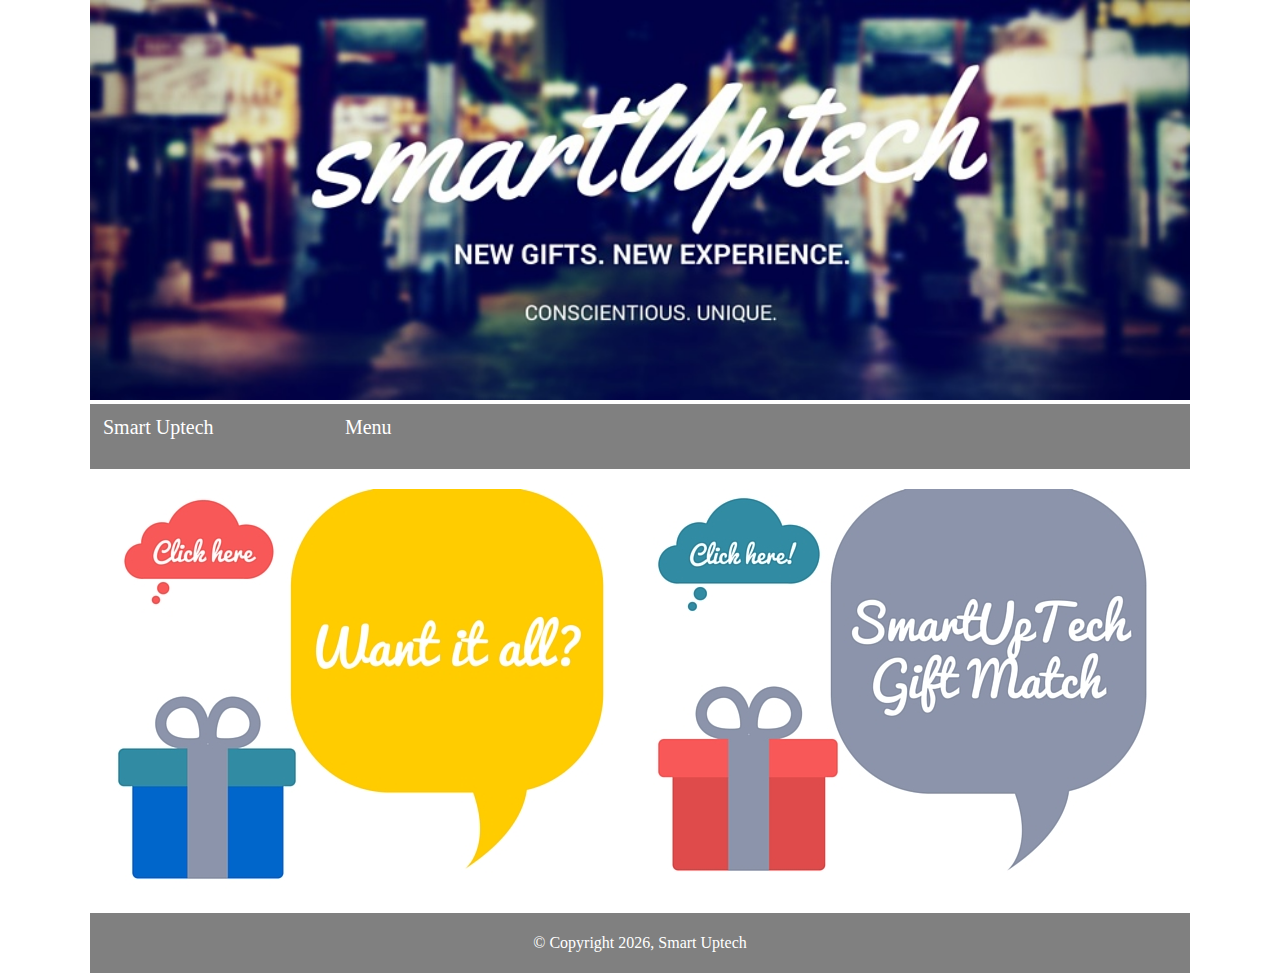
<file: index.html>
<!DOCTYPE html>
<html>
<head>
  <title>Smart Uptech Home Page</title>
  <link rel="stylesheet" type="text/css" href="style.css">
  <script src="index.js" type="text/javascript"></script>
  <script src="dropmenu.js" type="text/javascript"></script>  
</head>

<body class="container">

  <div>

    <img src="smartUptechheader.jpg" alt="homepage" width="1100" height="400" />

  </div>

	<div class="container">
    	<nav>
      	<table class="menutable">

        <tr>

          <td>

            <a href="index.html">Smart Uptech</a>
            <br/>
		 </td>	
				<td onmouseover="showMenu( 'dropmenu') " onmouseout="hideMenu( 'dropmenu') ">
				
					<a href="#">Menu</a>
					<br/>

					<table class="menu" id="dropmenu">
						<tr><td class="menu "><a href="index.html">Home</a></td></tr>
						<tr><td class="menu "><a href="#">About Us</a></td></tr>
						<tr><td class="menu "><a href="products.html">Gift Matcher</a></td></tr>
						<tr><td class="menu "><a href="allproducts.html">Products</a></td></tr>
					</table>

				</td>
			</tr>
		</table>
	</nav>		
	</div>
		<section id="section1">

  				<div class="half column">
  					
  					<a href="allproducts.html">
    					<img onMouseMove="ImageSwapOn(this)" onMouseOut="ImageSwapOff(this)" src="3.jpg" alt="allgifts " style="width:480;height:400; ">
					</a>
					
  				</div><!-- half column -->

  				<div class="half column">
  					
  					<a href="products.html">
   					 <img onMouseMove="ImageSwapOn1(this)" onMouseOut="ImageSwapOff1(this)" src="1.jpg " alt="selectgift" style="width:480;height:400;">
					</a>
  				</div><!-- /half column -->
  			</div><!-- /row -->

		</section><!-- /#section1 -->
	
		<footer>
  			<p>&copy; Copyright <script>new Date().getFullYear()>2010&&document.write(+new Date().getFullYear());</script>, Smart Uptech</p>
		</footer>

</body>
</html>
</file>
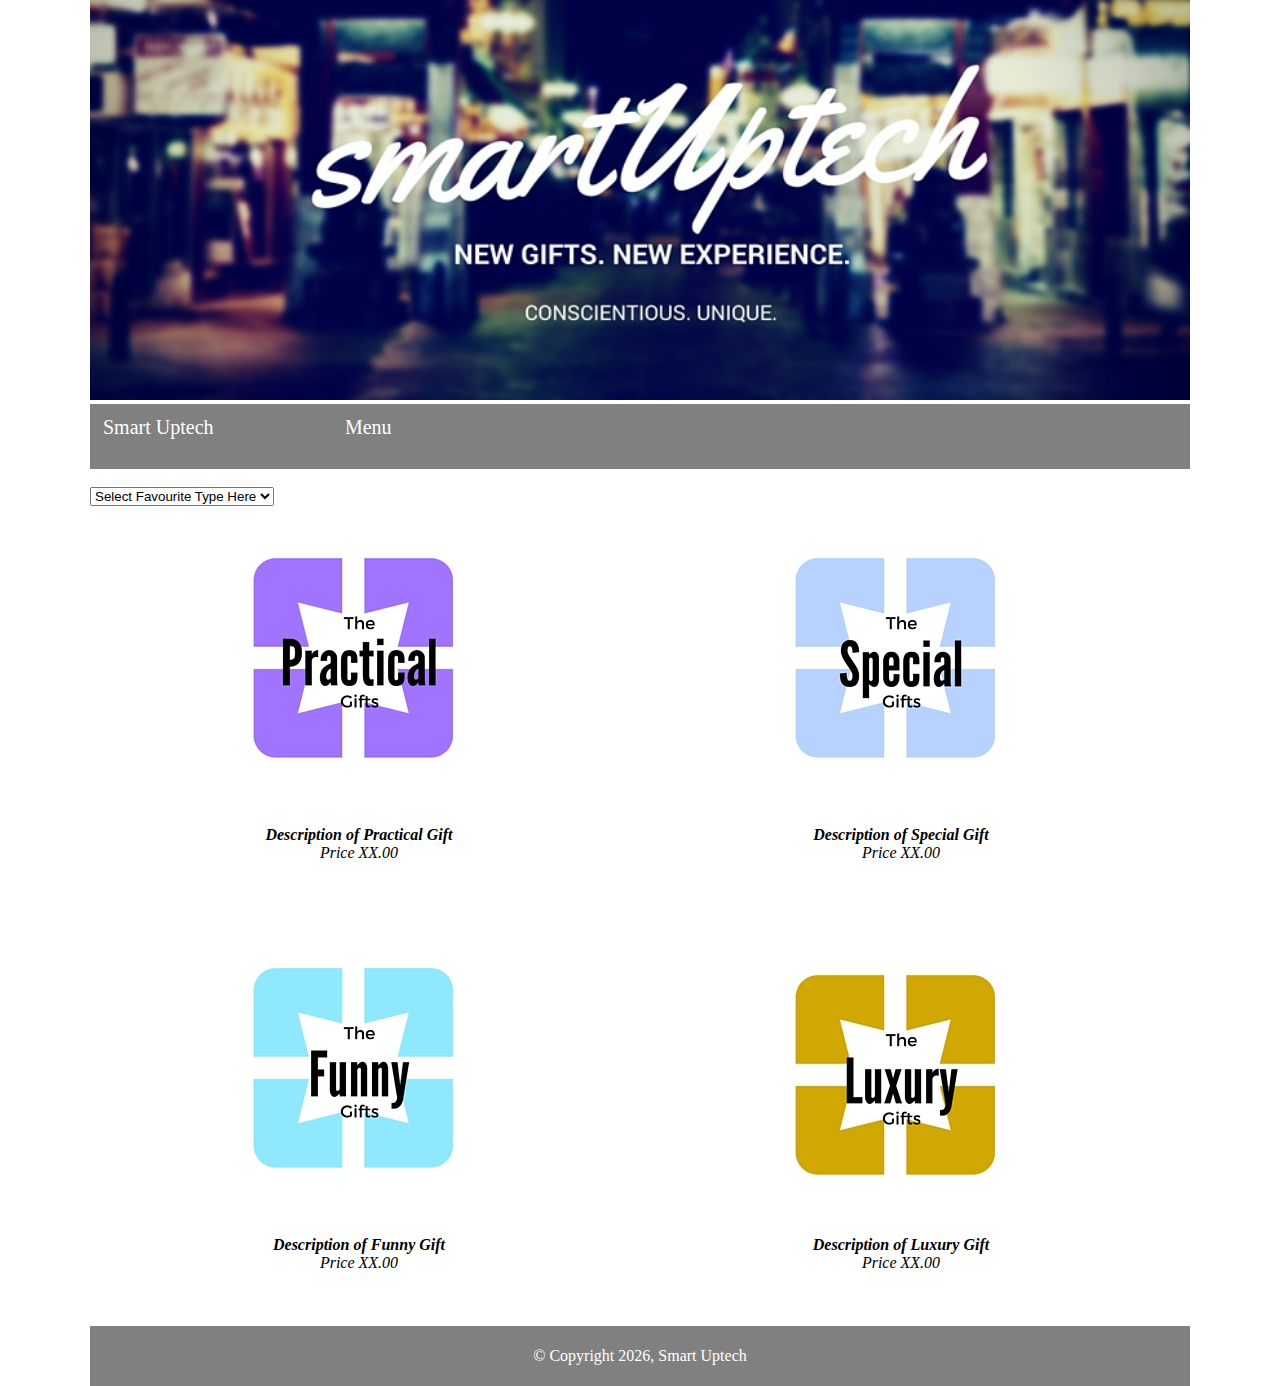
<file: allproducts.html>
<!DOCTYPE html>
<html>

<head>
  <title>Smart Uptech Home Page</title>
  <link rel="stylesheet" type="text/css" href="style.css">
  <script src="dropmenu.js" type="text/javascript"></script>
  <script src="products.js" type="text/javascript"></script>
  <script src="bgcookies.js" type="text/javascript"></script>
</head>

<body id="body" class="container">
		
  <div>

    <img src="smartUptechheader.jpg" alt="homepage" width="1100" height="400" />

  </div>

  <div class="container">
    	<nav>
      	<table class="menutable">

        <tr>

          <td>

            <a href="index.html">Smart Uptech</a>
            <br/>
		 </td>	
				<td onmouseover="showMenu( 'dropmenu') " onmouseout="hideMenu( 'dropmenu') ">
				
					<a href="#">Menu</a>
					<br/>

					<table class="menu" id="dropmenu">
						<tr><td class="menu "><a href="index.html">Home</a></td></tr>
						<tr><td class="menu "><a href="#">About Us</a></td></tr>
						<tr><td class="menu "><a href="products.html">Gift Matcher</a></td></tr>
						<tr><td class="menu "><a href="allproducts.html">Products</a></td></tr>
					</table>

				</td>
			</tr>
		</table>
	</nav>	
</div>
	<div>		
		<br>		
		<!-- Dropdown list for the gift type selection --> 
		<select id="types" onchange="giftType()">
			<option value="">Select Favourite Type Here</option>
			<option value="all">All Gifts</option>			
			<option value="practical">Practical</option>
			<option value="special">Special</option>
			<option value="luxury">Luxury</option>
			<option value="funny">Funny</option>
		</select>
	</div>
	
<section id="section1">
  <div class="row">
  <div class="half column">
    <img src="gift1.jpg" alt="Practical" style="width:350;height:300;">
    <p>
    <i><b>Description of Practical Gift</b></i><br>
    <i>Price XX.00</i>
    <br>
    <b><a href="practical.html">Test Link</a></b>
    </p>
  </div><!-- half column -->

  <div class="half column">
    <img src="gift2.jpg" alt="Special" style="width:350;height:300;">
    <p>
    <i><b>Description of Special Gift</b></i><br>
    <i>Price XX.00</i><br>
    <b><a href="special.html">Test Link</a></b>
    </p>
  </div><!-- /half column -->
</section><!-- /#section1 -->

<div id="aside1">

</div>

<section id="aside4">
  <div class="half column">
    <img src="gift3.jpg" alt="Funny" style="width:350;height:300;">
    <p>
    <i><b>Description of Funny Gift</b></i><br>
    <i>Price XX.00</i><br>
    <b><a href="funny.html">Test Link</a></b>
    </p>
  </div>
  <div class="half column">
    <img src="gift4.jpg" alt="Luxury" style="width:350;height:300;">
    <p>
    <i><b>Description of Luxury Gift</b></i><br>
    <i>Price XX.00</i><br>
    <b><a href="luxury.html">Test Link</a></b>
    </p>
  </div>
</section>

<footer>
  <p>&copy; Copyright <script>new Date().getFullYear()>2010&&document.write(+new Date().getFullYear());</script>, Smart Uptech</p>
</footer>

</body>
</html>
</file>
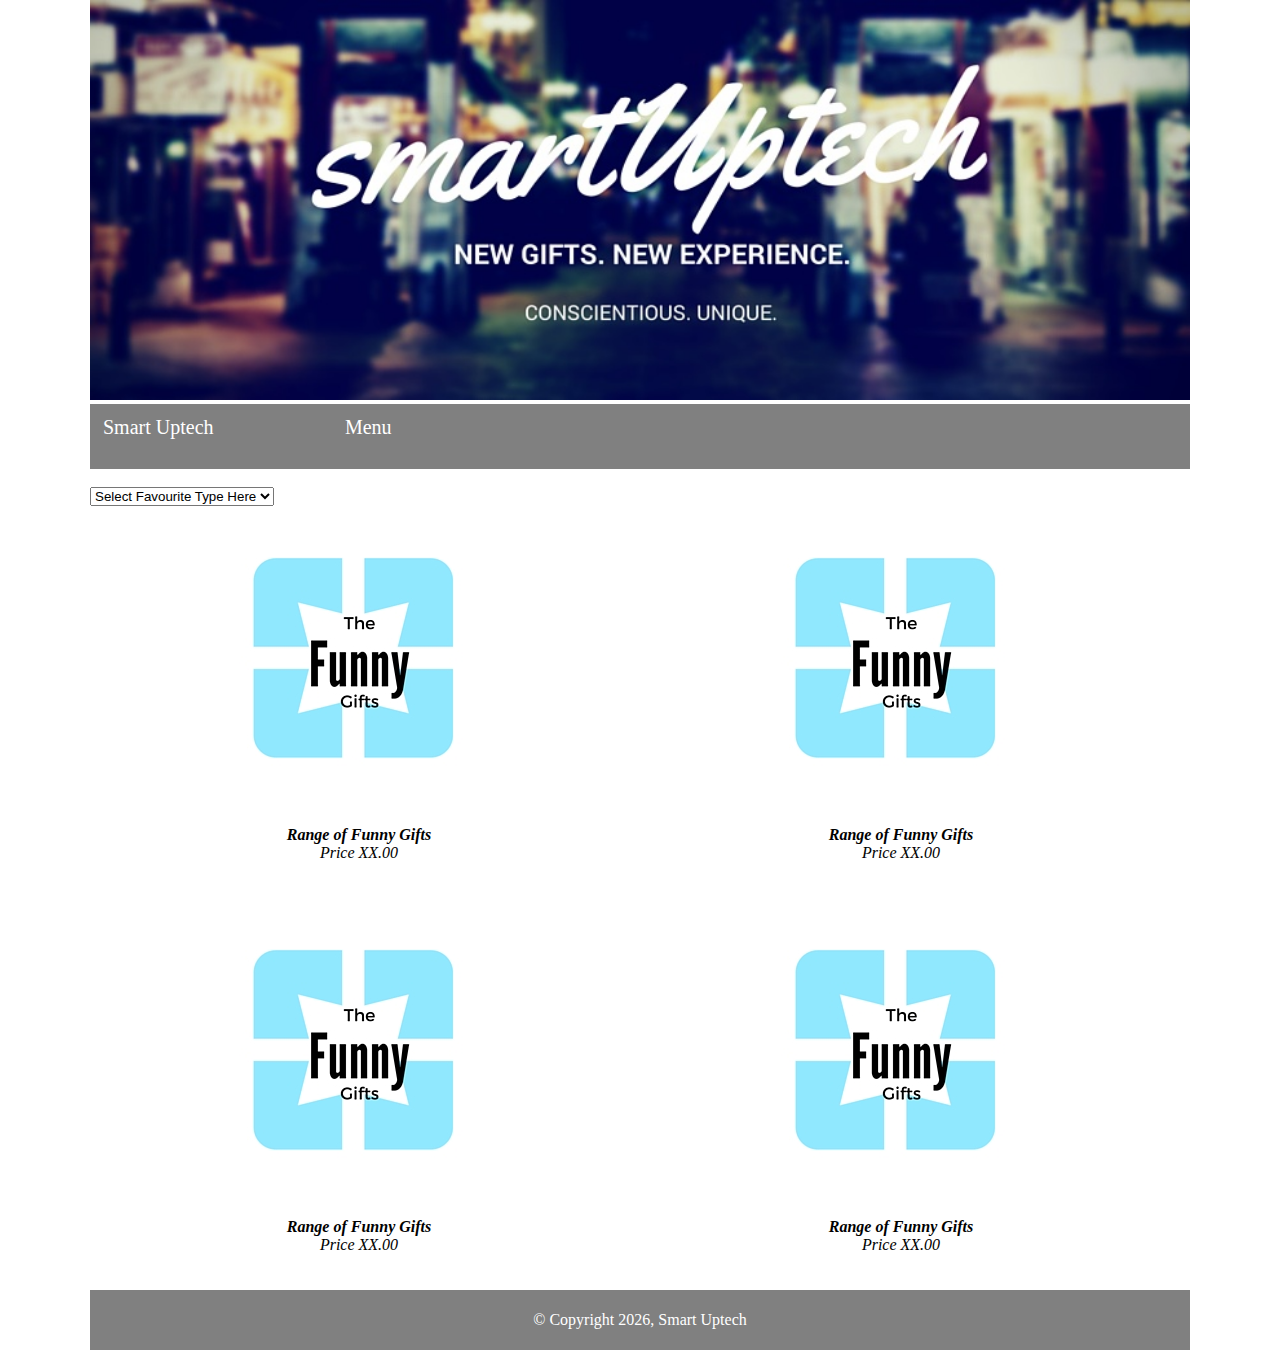
<file: funny.html>
<!DOCTYPE html>
<html>

<head>
  <title>Smart Uptech Home Page</title>
  <link rel="stylesheet" type="text/css" href="style.css">
  <script src="dropmenu.js" type="text/javascript"></script>
  <script src="products.js" type="text/javascript"></script>
  <script src="bgcookies.js" type="text/javascript"></script>
</head>

<body id="body" class="container">

  <div>

    <img src="smartUptechheader.jpg" alt="homepage" width="1100" height="400" />

  </div>

  <div class="container">
    	<nav>
      	<table class="menutable">

        <tr>

          <td>

            <a href="index.html">Smart Uptech</a>
            <br/>
		 </td>	
				<td onmouseover="showMenu( 'dropmenu') " onmouseout="hideMenu( 'dropmenu') ">
				
					<a href="#">Menu</a>
					<br/>

					<table class="menu" id="dropmenu">
						<tr><td class="menu "><a href="index.html">Home</a></td></tr>
						<tr><td class="menu "><a href="#">About Us</a></td></tr>
						<tr><td class="menu "><a href="products.html">Gift Matcher</a></td></tr>
						<tr><td class="menu "><a href="allproducts.html">Products</a></td></tr>
					</table>

				</td>
			</tr>
		</table>
	</nav>
  </div>
  <div>
    <br>
    <!-- Dropdown list for the gift type selection -->
    <select id="types" onchange="giftType()">
			<option value="">Select Favourite Type Here</option>
			<option value="all">All Gifts</option>			
			<option value="practical">Practical</option>
			<option value="special">Special</option>
			<option value="luxury">Luxury</option>
			<option value="funny">Funny</option>
		</select>
  </div>
  <section id="section1">
    <div class="row">
      <div class="half column">
        <img src="gift3.jpg" alt="Funny" style="width:350;height:300;">
        <p>
          <i><b>Range of Funny Gifts</b></i><br>
          <i>Price XX.00</i>
        </p>
      </div>
      <!-- half column -->

      <div class="half column">
        <img src="gift3.jpg" alt="Funny" style="width:350;height:300;">
        <p>
          <i><b>Range of Funny Gifts</b></i><br>
          <i>Price XX.00</i>
        </p>
      </div>
      <!-- /half column -->
  </section>
  <!-- /#section1 -->

  <div id="aside1">

  </div>

  <section id="aside4">
    <div class="half column">
      <img src="gift3.jpg" alt="Funny" style="width:350;height:300;">
      <p>
        <i><b>Range of Funny Gifts</b></i><br>
        <i>Price XX.00</i>
      </p>
    </div>
    <div class="half column">
      <img src="gift3.jpg" alt="Funny" style="width:350;height:300;">
      <p>
        <i><b>Range of Funny Gifts</b></i><br>
        <i>Price XX.00</i>
      </p>
    </div>
  </section>

  <footer>
    <p>&copy; Copyright
      <script>
        new Date().getFullYear()>2010&&document.write(+new Date().getFullYear());
      </script>, Smart Uptech</p>
  </footer>

</body>

</html>
</file>
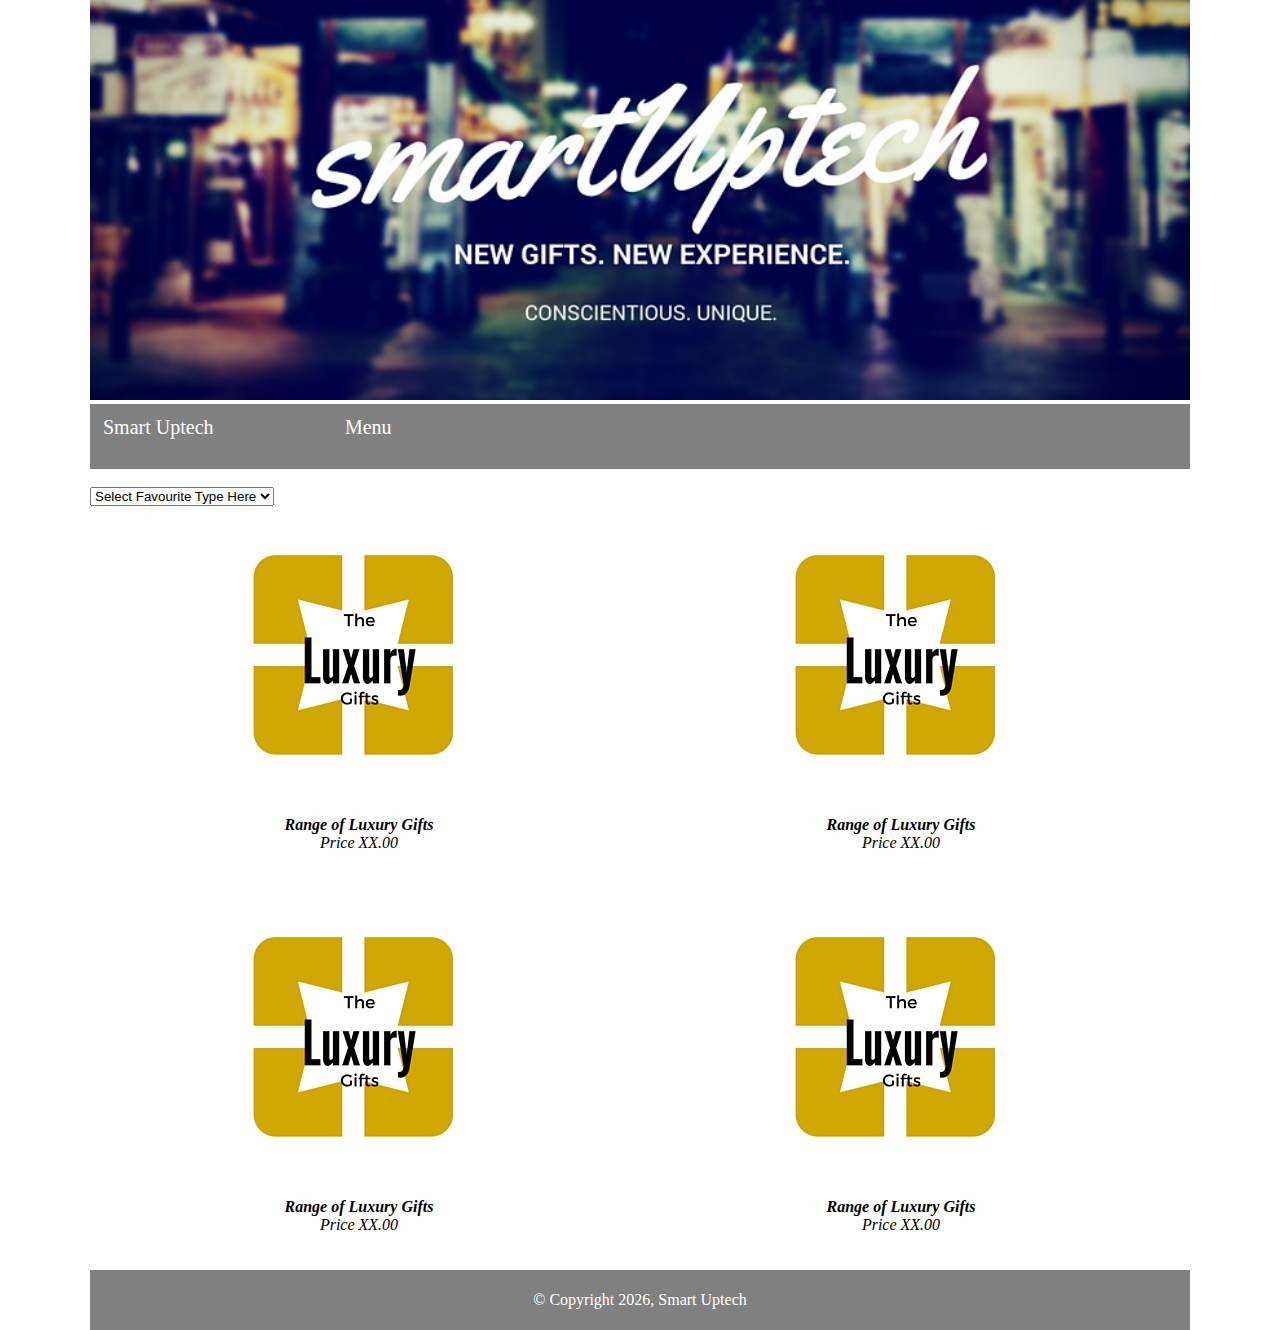
<file: luxury.html>
<!DOCTYPE html>
<html>

<head>
  <title>Smart Uptech Home Page</title>
  <link rel="stylesheet" type="text/css" href="style.css">
  <script src="dropmenu.js" type="text/javascript"></script>
  <script src="products.js" type="text/javascript"></script>
  <script src="bgcookies.js" type="text/javascript"></script>
</head>

<body id="body" class="container">

  <div>

    <img src="smartUptechheader.jpg" alt="homepage" width="1100" height="400" />

  </div>

  <div class="container">
    	<nav>
      	<table class="menutable">

        <tr>

          <td>

            <a href="index.html">Smart Uptech</a>
            <br/>
		 </td>	
				<td onmouseover="showMenu( 'dropmenu') " onmouseout="hideMenu( 'dropmenu') ">
				
					<a href="#">Menu</a>
					<br/>

					<table class="menu" id="dropmenu">
						<tr><td class="menu "><a href="index.html">Home</a></td></tr>
						<tr><td class="menu "><a href="#">About Us</a></td></tr>
						<tr><td class="menu "><a href="products.html">Gift Matcher</a></td></tr>
						<tr><td class="menu "><a href="allproducts.html">Products</a></td></tr>
					</table>

				</td>
			</tr>
		</table>
	</nav>
  </div>
  <div>
    <br>
    <!-- Dropdown list for the gift type selection -->
    <select id="types" onchange="giftType()">
			<option value="">Select Favourite Type Here</option>
			<option value="all">All Gifts</option>			
			<option value="practical">Practical</option>
			<option value="special">Special</option>
			<option value="luxury">Luxury</option>
			<option value="funny">Funny</option>
		</select>
  </div>

  <section id="section1">
    <div class="row">
      <div class="half column">
        <img src="gift4.jpg" alt="Luxury" style="width:350;height:300;">
        <p>
          <i><b>Range of Luxury Gifts</b></i><br>
          <i>Price XX.00</i>
        </p>
      </div>
      <!-- half column -->

      <div class="half column">
        <img src="gift4.jpg" alt="Luxury" style="width:350;height:300;">
        <p>
          <i><b>Range of Luxury Gifts</b></i><br>
          <i>Price XX.00</i>
        </p>
      </div>
      <!-- /half column -->
  </section>
  <!-- /#section1 -->

  <div id="aside1">

  </div>

  <section id="aside4">
    <div class="half column">
      <img src="gift4.jpg" alt="Luxury" style="width:350;height:300;">
      <p>
        <i><b>Range of Luxury Gifts</b></i><br>
        <i>Price XX.00</i>
      </p>
    </div>
    <div class="half column">
      <img src="gift4.jpg" alt="Luxury" style="width:350;height:300;">
      <p> <i><b>Range of Luxury Gifts</b></i><br>
        <i>Price XX.00</i>
      </p>
    </div>
  </section>

  <footer>
    <p>&copy; Copyright
      <script>
        new Date().getFullYear()>2010&&document.write(+new Date().getFullYear());
      </script>, Smart Uptech</p>
  </footer>

</body>

</html>
</file>
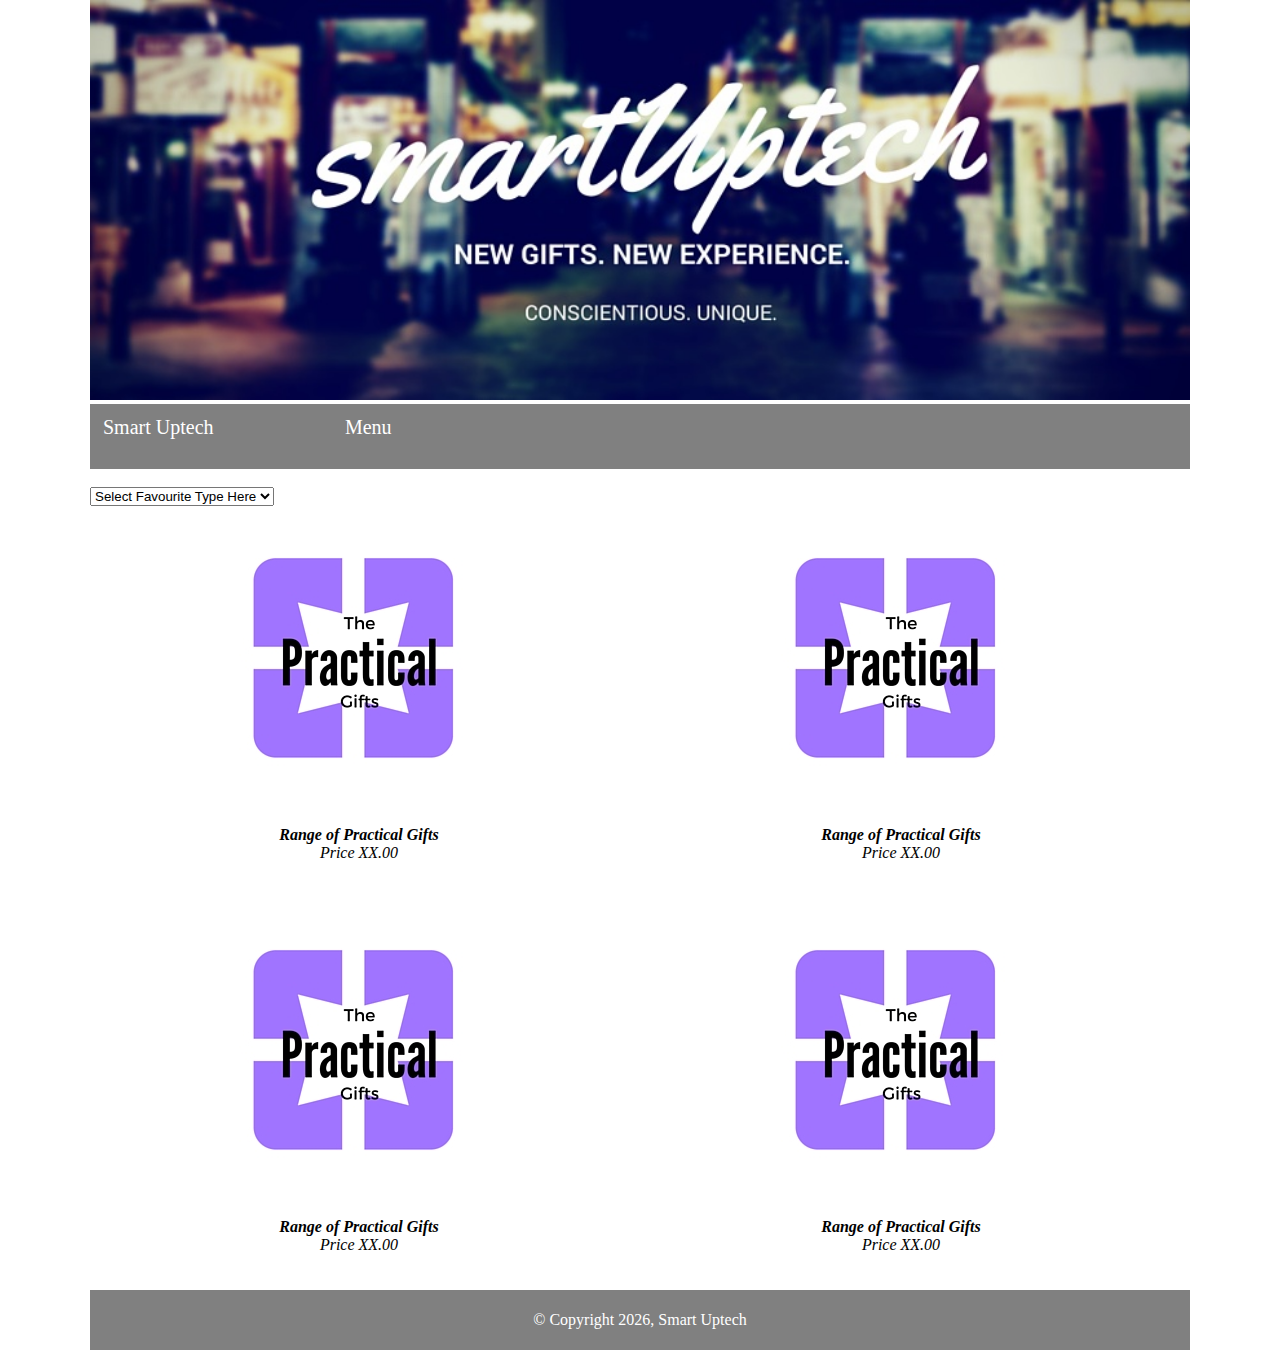
<file: practical.html>
<!DOCTYPE html>
<html>

<head>
  <title>Smart Uptech Home Page</title>
  <link rel="stylesheet" type="text/css" href="style.css">
  <script src="dropmenu.js" type="text/javascript"></script>
  <script src="products.js" type="text/javascript"></script>
  <script src="bgcookies.js" type="text/javascript"></script>
</head>

<body id="body" class="container">
		
  <div>

    <img src="smartUptechheader.jpg" alt="homepage" width="1100" height="400" />

  </div>

  <div class="container">
    	<nav>
      	<table class="menutable">

        <tr>

          <td>

            <a href="index.html">Smart Uptech</a>
            <br/>
		 </td>	
				<td onmouseover="showMenu( 'dropmenu') " onmouseout="hideMenu( 'dropmenu') ">
				
					<a href="#">Menu</a>
					<br/>

					<table class="menu" id="dropmenu">
						<tr><td class="menu "><a href="index.html">Home</a></td></tr>
						<tr><td class="menu "><a href="#">About Us</a></td></tr>
						<tr><td class="menu "><a href="products.html">Gift Matcher</a></td></tr>
						<tr><td class="menu "><a href="allproducts.html">Products</a></td></tr>
					</table>

				</td>
			</tr>
		</table>
	</nav>	
</div>
	<div>		
		<br>		
		<!-- Dropdown list for the gift type selection --> 
		<select id="types" onchange="giftType()">
			<option value="">Select Favourite Type Here</option>
			<option value="all">All Gifts</option>			
			<option value="practical">Practical</option>
			<option value="special">Special</option>
			<option value="luxury">Luxury</option>
			<option value="funny">Funny</option>
		</select>
	</div>
<section id="section1">
  <div class="row">
  <div class="half column">
    <img src="gift1.jpg" alt="Practical" style="width:350;height:300;">
    <p>
    <i><b>Range of Practical Gifts</b></i><br>
    <i>Price XX.00</i>
    </p>
  </div><!-- half column -->

  <div class="half column">
    <img src="gift1.jpg" alt="Practical" style="width:350;height:300;">
    <p>
    <i><b>Range of Practical Gifts</b></i><br>
    <i>Price XX.00</i>
    </p>
  </div><!-- /half column -->
</section><!-- /#section1 -->

<div id="aside1">

</div>

<section id="aside4">
  <div class="half column">
    <img src="gift1.jpg" alt="Practical" style="width:350;height:300;">
    <p>
    <i><b>Range of Practical Gifts</b></i><br>
    <i>Price XX.00</i>
    </p>
  </div>
  <div class="half column">
    <img src="gift1.jpg" alt="Practical" style="width:350;height:300;">
    <p>
    <i><b>Range of Practical Gifts</b></i><br>
    <i>Price XX.00</i>
    </p>
  </div>
</section>

<footer>
  <p>&copy; Copyright <script>new Date().getFullYear()>2010&&document.write(+new Date().getFullYear());</script>, Smart Uptech</p>
</footer>

</body>
</html>
</file>
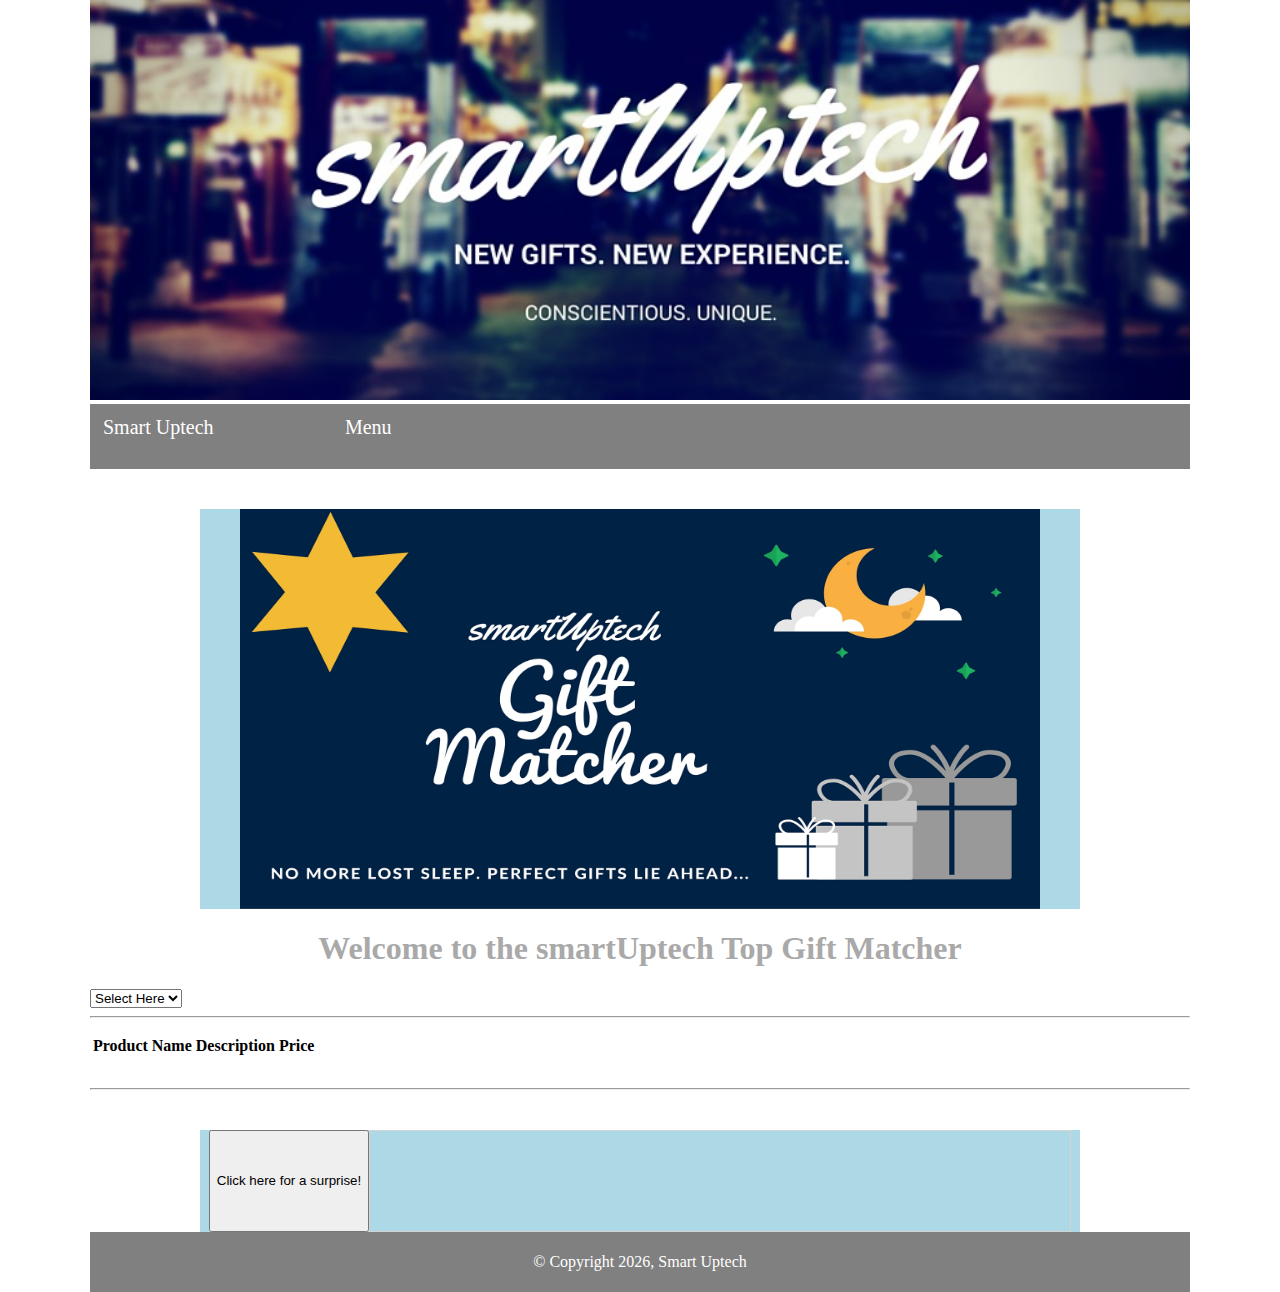
<file: products.html>
<!DOCTYPE html>
<html>

<head>
  <title>Smart Uptech Home Page</title>
  <link rel="stylesheet" type="text/css" href="style.css">
  <script src="dropmenu.js" type="text/javascript"></script>
  <script src="products.js" type="text/javascript"></script>
</head>

<body id="body" class="container">

  <div>

    <img src="smartUptechheader.jpg" alt="homepage" width="1100" height="400" />

  </div>

  <div class="container">
    	<nav>
      	<table class="menutable">

        <tr>

          <td>

            <a href="index.html">Smart Uptech</a>
            <br/>
		 </td>	
				<td onmouseover="showMenu( 'dropmenu') " onmouseout="hideMenu( 'dropmenu') ">
				
					<a href="#">Menu</a>
					<br/>

					<table class="menu" id="dropmenu">
						<tr><td class="menu "><a href="index.html">Home</a></td></tr>
						<tr><td class="menu "><a href="#">About Us</a></td></tr>
						<tr><td class="menu "><a href="products.html">Gift Matcher</a></td></tr>
						<tr><td class="menu "><a href="allproducts.html">Products</a></td></tr>
					</table>

				</td>
			</tr>
		</table>
	</nav>
  </div>
  <div class="jumbotron">

    <img src="smartgiftfind.jpg" alt="giftfinder" width="800" height="400" />

  </div>

  <div id="section2">
    <h1>Welcome to the smartUptech Top Gift Matcher</h1>
    <form name="gift_selection_form" id="gift_selection_form">

      <select id="selected_gift" onchange="update_gift()">
				<option value="select">Select Here</option>
				<option value="practical">Practical</option>
				<option value="funny">Funny</option>
				<option value="luxury">Luxury</option>
				<option value="special">Special</option>
			</select>
    </form>

    <hr/>

    <table id="giftxml">
      <thead>
        <tr>
          <th>Product Name</th>
          <th>Description</th>
          <th>Price</th>
          <p id="imageHolder"></p>
        </tr>
      </thead>
      <tbody>
        <tr>
          <td id="product_name">&nbsp;</td>
          <td id="description">&nbsp;</td>
          <td id="price">&nbsp;</td>
      </tbody>
    </table>
    <hr/>
    <div class="jumbotron">

      <button id="button" onclick="myVoucher()">Click here for a surprise!</button>
      <canvas id="canvas" width="700" height="100" style="border:1px solid #d3d3d3;"></canvas>

    </div>
  </div>
  <footer>
    <p>&copy; Copyright
      <script>
        new Date().getFullYear() > 2010 && document.write(+new Date().getFullYear());
      </script>, Smart Uptech</p>
  </footer>

</body>

</html>
</file>
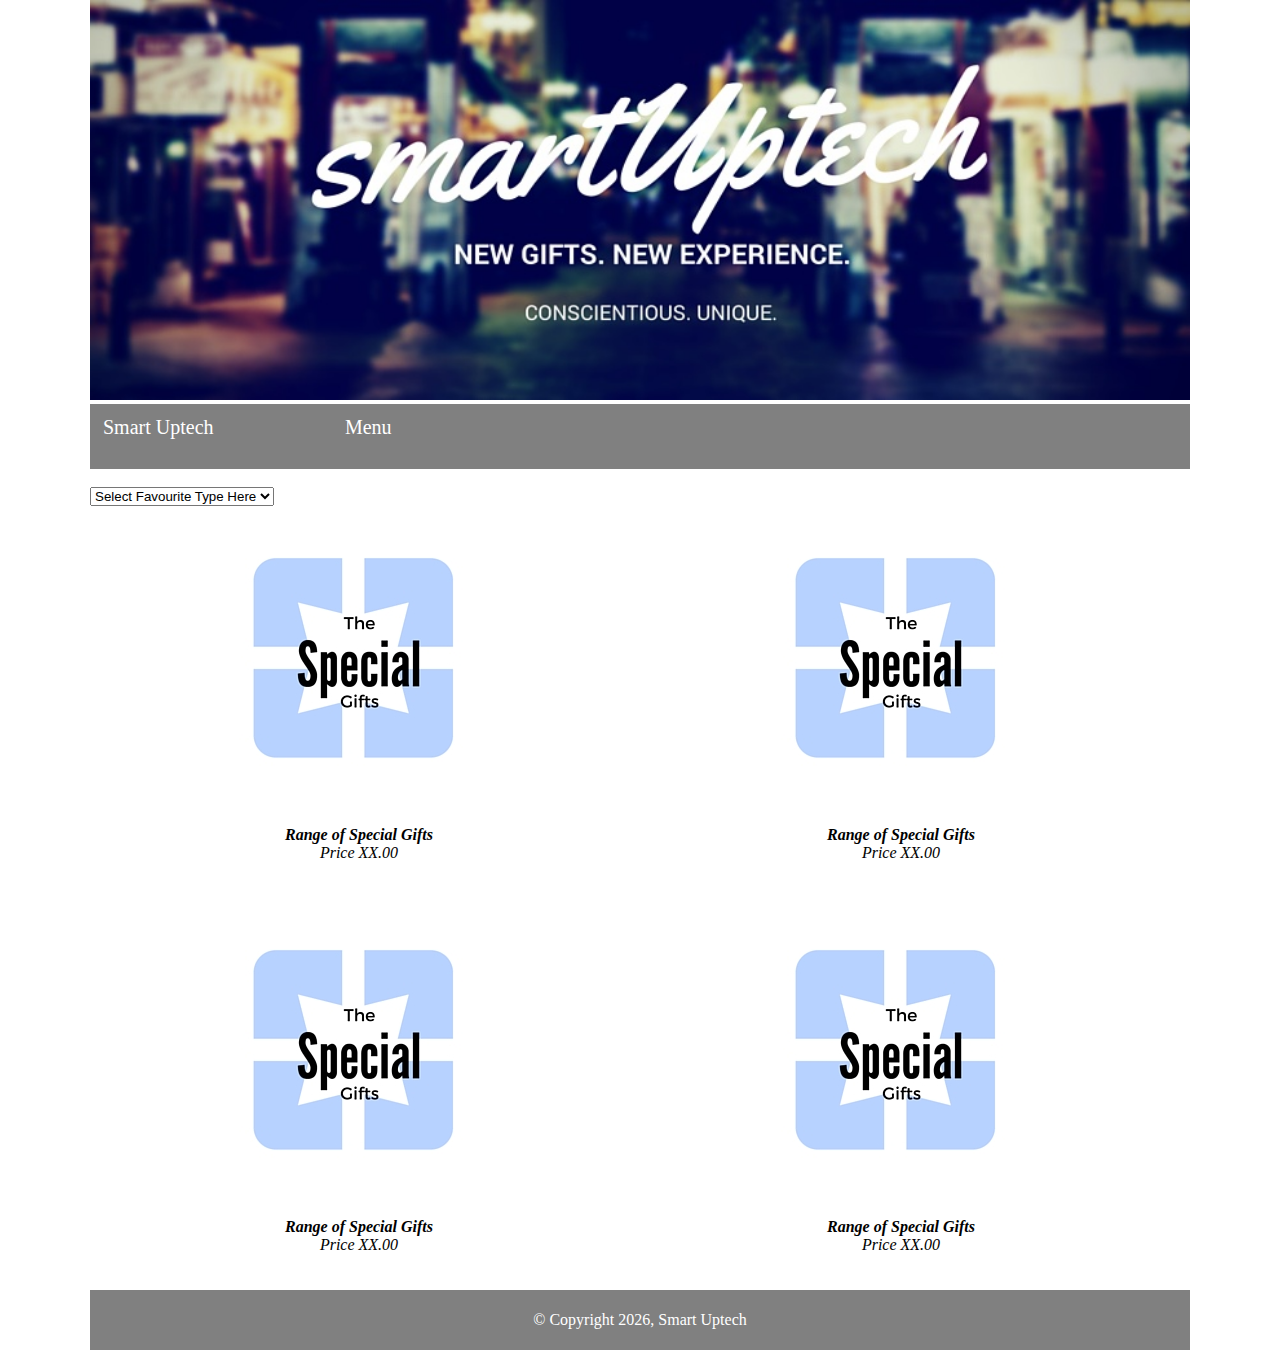
<file: special.html>
<!DOCTYPE html>
<html>

<head>
  <title>Smart Uptech Home Page</title>
  <link rel="stylesheet" type="text/css" href="style.css">
  <script src="dropmenu.js" type="text/javascript"></script>
  <script src="products.js" type="text/javascript"></script>
  <script src="bgcookies.js" type="text/javascript"></script>
</head>

<body id="body" class="container">
		
  <div>

    <img src="smartUptechheader.jpg" alt="homepage" width="1100" height="400" />

  </div>

  <div class="container">
    	<nav>
      	<table class="menutable">

        <tr>

          <td>

            <a href="index.html">Smart Uptech</a>
            <br/>
		 </td>	
				<td onmouseover="showMenu( 'dropmenu') " onmouseout="hideMenu( 'dropmenu') ">
				
					<a href="#">Menu</a>
					<br/>

					<table class="menu" id="dropmenu">
						<tr><td class="menu "><a href="index.html">Home</a></td></tr>
						<tr><td class="menu "><a href="#">About Us</a></td></tr>
						<tr><td class="menu "><a href="products.html">Gift Matcher</a></td></tr>
						<tr><td class="menu "><a href="allproducts.html">Products</a></td></tr>
					</table>

				</td>
			</tr>
		</table>
	</nav>		
</div>
	<div>		
		<br>		
		<!-- Dropdown list for the gift type selection --> 
		<select id="types" onchange="giftType()">
			<option value="">Select Favourite Type Here</option>
			<option value="all">All Gifts</option>			
			<option value="practical">Practical</option>
			<option value="special">Special</option>
			<option value="luxury">Luxury</option>
			<option value="funny">Funny</option>
		</select>
	</div>
<section id="section1">
  <div class="row">
  <div class="half column">
    <img src="gift2.jpg" alt="Special" style="width:350;height:300;">
    <p>
    <i><b>Range of Special Gifts</b></i><br>
    <i>Price XX.00</i>
    </p>
  </div><!-- half column -->

  <div class="half column">
    <img src="gift2.jpg" alt="Special" style="width:350;height:300;">
    <p>
    <i><b>Range of Special Gifts</b></i><br>
    <i>Price XX.00</i>
    </p>
  </div><!-- /half column -->
</section><!-- /#section1 -->

<div id="aside1">

</div>

<section id="aside4">
  <div class="half column">
    <img src="gift2.jpg" alt="Special" style="width:350;height:300;">
    <p>
    <i><b>Range of Special Gifts</b></i><br>
    <i>Price XX.00</i>
    </p>
  </div>
  <div class="half column">
    <img src="gift2.jpg" alt="Special" style="width:350;height:300;">
    <p>
    <i><b>Range of Special Gifts</b></i><br>
    <i>Price XX.00</i>
    </p>
  </div>
</section>

<footer>
  <p>&copy; Copyright <script>new Date().getFullYear()>2010&&document.write(+new Date().getFullYear());</script>, Smart Uptech</p>
</footer>

</body>
</html>
</file>
<file: style.css>
.container {
  max-width: 1100px;
  width: 100%;
  margin: 0 auto;
}

.half.column {
  display: inline-block;
  width: 48%;
  margin-top: 15px;
  margin-bottom: 15px;
  text-align: center;
  padding: 5px;
}

.jumbotron {
  max-width: 1100px;
  width: 80%;
  margin: 0 auto;
  margin-top: 40px;
  display: flex;
  flex-wrap: wrap;
  justify-content: center;
  background-color: #ADD8E6;
}

header {
  background-color: white;
  color: black;
  text-align: center;
}

nav {
  line-height: 20px;
  background-color: gray;
  height: 55px;
  color: white;
  font-size: 20px;
  font-family: phosphate;
  padding: 5px;
}

nav ul {
  list-style-type: none;
  float: right;
  color: blue;
}

nav ul li {
  float: left;
  color: white;
  margin-right: 30px;
}

h3 {
  text-align: left;
  display: inline-block;
}

h1 {
  color: darkGray;
  text-align: center;
}

footer {
  background-color: gray;
  color: white;
  clear: both;
  text-align: center;
  font-family: phosphate;
  padding: 5px;
}

body {
  font-family: phosphate;
}

table.menutable {
  width: 33%;
  height: 35px;
  font-size: 20px;
  background: gray;
  padding: 5px;
}

a {
  color: white;
  text-decoration: none;
  font: bold;
}

a:hover {
  color: #606060;
}

td.menu {
  background: lightgray;
}

table.menu {
  font-size: 14px;
  width: 10%;
  visibility: hidden;
  position: absolute;
  left: 5;
}

table.gifttable{
	border-collapse: collapse:
	border: 1px solid;
	width: 45%;
	padding: 10px;
	text-align: center;
	}
</file>
